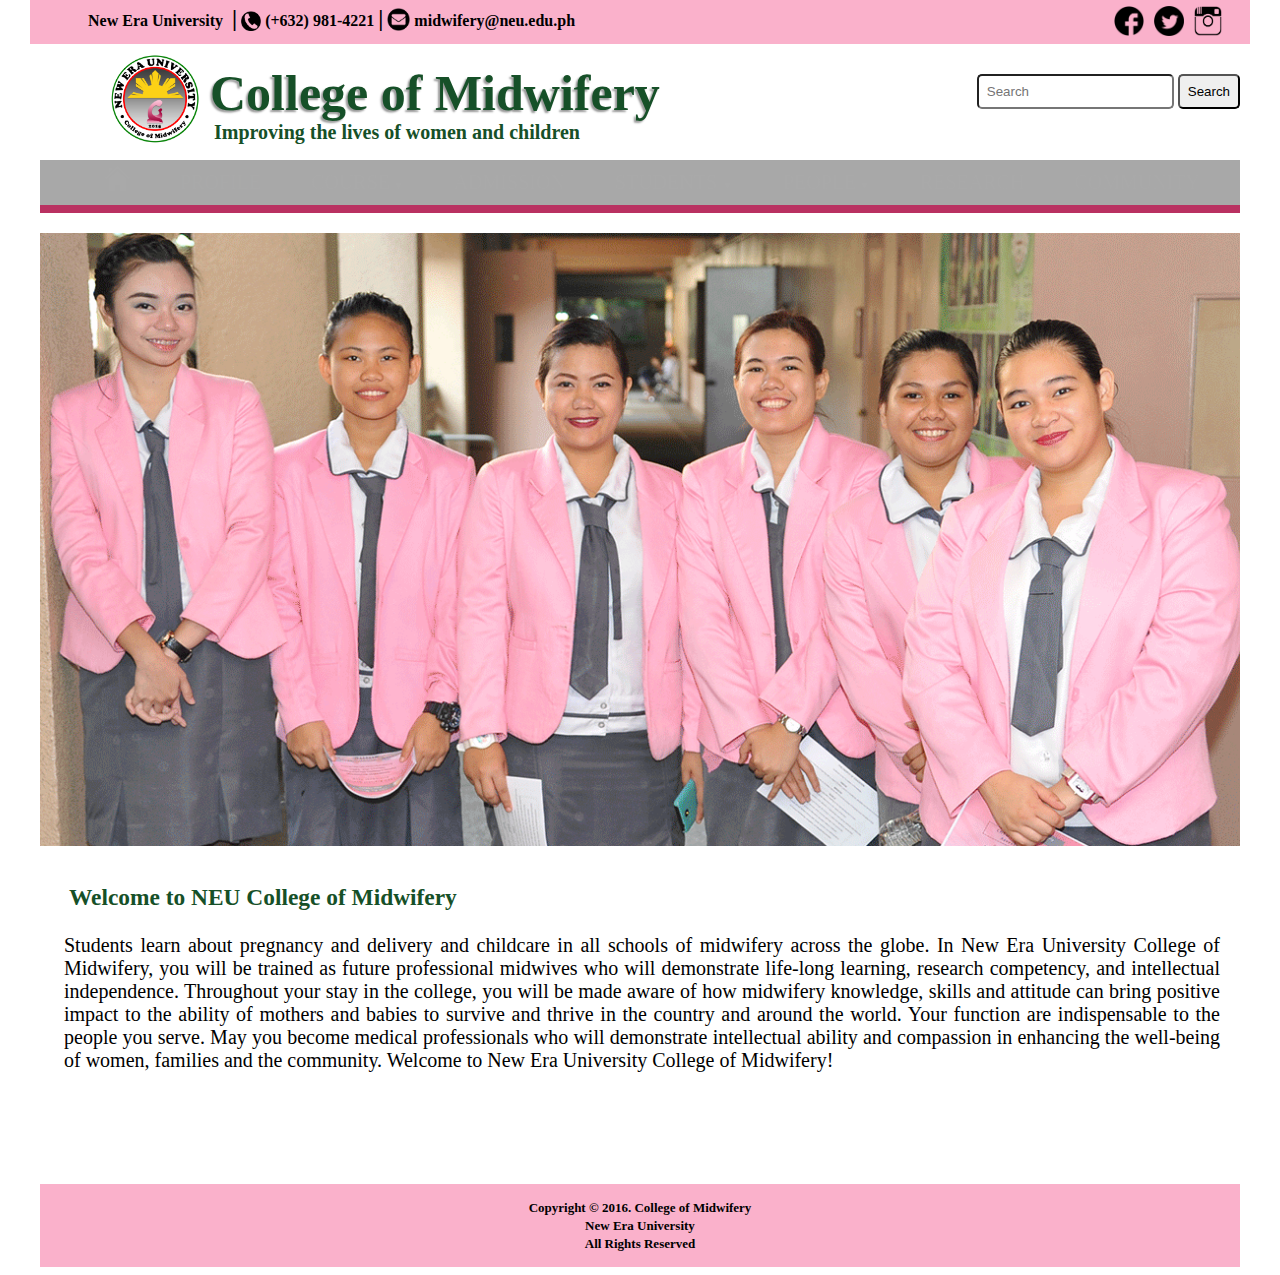
<file: College of Midwifery/index.html>
<!DOCTYPE html>
<html>
<head>
<title>College of Midwifery</title>
<link rel="stylesheet" type="text/css" href="css/style.css">

		
<body>	
<div class="asd">
	<div class="tophead">
		<div class="contact">
			<div class="backneu">
				<a href="http://www.neu.edu.ph" ><b>New Era University</b></a>
			</div>
			<span style="font-size:23px;"><b>|</b></span>
			<img src="img/phone.png" style="width:20px;height:20px;margin-bottom:-5px;">
			<span style="padding-top:20px;"><b> (+632) 981-4221</b></span>
			<span style="font-size:23px;"><b>|</b></span>
			<img src="img/email.png" style="width:23px;height:23px;margin-bottom:-5px;">
			<span><b>midwifery@neu.edu.ph</b></span>
			
			<a href="http://www.instagram.com/"><img src="img/ig.png" style="float:right;width:53px;height:30px;padding:0px 20px 0px 5px;"></a>
			<a href="http://www.twitter.com/"><img src="img/twitter.png" style="float:right;width:40px;height:30px;padding:0px 5px 0px 5px;"></a>
			<a href="http://www.facebook.com/"><img src="img/fb.png" style="float:right;width:40px;height:30px;padding:0px 5px 0px 5px;"></a>
						
		</div>
	</div>
	<div class="search">
		<form>
			<input style="border-radius: 5px;padding: 8px;" type="text" placeholder="Search">
			<button style="border-radius: 5px;padding: 8px;" type="search">Search</button>
		</form>
	</div>	
	
	<img src="img/logo.png" style="width:100px;height:120px;padding:20px 10px 10px 0px;margin-left:70px;float:left;">

	<h1>College of Midwifery</h1>
	<h2>Improving the lives of women and children</h2>



	<div class="menu">
		<nav class="nav">
     	   <ul>
     	       <li><a href="index.html"><img src="img/home.png" style="height:25px;width:25px;margin-top:-5px;"></a></li>
     	       <li><a href="profile.html">PROFILE</a></li>
				<li>
     	      		<a>COURSE<span class="arrow"> &#9660;</span></a>
        	  			<ul class="dropdown">
          					<li>
          						<a href="course.html" >Diploma in Midwifery 	Education (DME)</a>
          					</li>

          				</ul>	 
       		 	</li>	
           		<li><a class="active" href="admission.html">ADMISSION</a></li>
          		<li>
          			<a href="student.html">STUDENTS <span class="arrow"> &#9660;</span></a>
            			<ul class="dropdown">
            				<li><a href="student.html #activities">Activities</a></li>
            				<li><a href="student.html #cplacements">Clinical Placements</a></li>

            			</ul>
            
            	</li>
 	         	<li>
 	         		<a href="people.html">PEOPLE<span class="arrow"> &#9660;</span></a>
 	         			<ul class="dropdown">
            				<li><a href="people.html #admin">Administration</a></li>
            				<li><a href="people.html #faculty">Faculty</a></li>
            				<li><a href="people.html #clinicalP">Clinical Preceptors</a></li>
            				<li><a href="people.html #staff">Staff</a></li>

            			</ul>
 	         	</li>
          	  	<li><a href="research.html">RESEARCH</a></li>
          	  	<li><a href="com.html">COMMUNITY</a></li>
            
       		 </ul>
        </nav>
    </div>    

	<img src="img/img.gif" style="width:100%;margin-top:20px;">
	

	<section id="content">
		<div id="wlcm">
			<h3 style="color:#165028;margin-left:5px;">Welcome to NEU College of Midwifery</h3>
			<p  align="justify" style="font-family:Cambria; margin-right:20px;"> Students learn about pregnancy and delivery and childcare in all schools of midwifery across the globe. In New Era University College of Midwifery, you will be trained as future professional midwives who will demonstrate life-long learning, research competency, and intellectual independence. Throughout your stay in the college, you will be made aware of how midwifery knowledge, skills and attitude can bring positive impact to the ability of mothers and babies to survive and thrive in the country and around the world. Your function are indispensable to the people you serve. May you become medical professionals who will demonstrate intellectual ability and compassion in enhancing the well-being of women, families and the community. Welcome to New Era University College of Midwifery!
			</p>
			<br>
			<br>
			<br>
			<br>
		</div>	
	</section>


	<div class="btm">	
		<div class="footer">
			<p><b>Copyright &copy 2016. College of Midwifery </b></p>
			<a class="neusite" href="http://www.neu.edu.ph"><b>New Era University</b></a>
			<p><b>All Rights Reserved</b></p>
		</div>			
	</div>
</div>
		
		
</body>


</head>
</html>
</file>
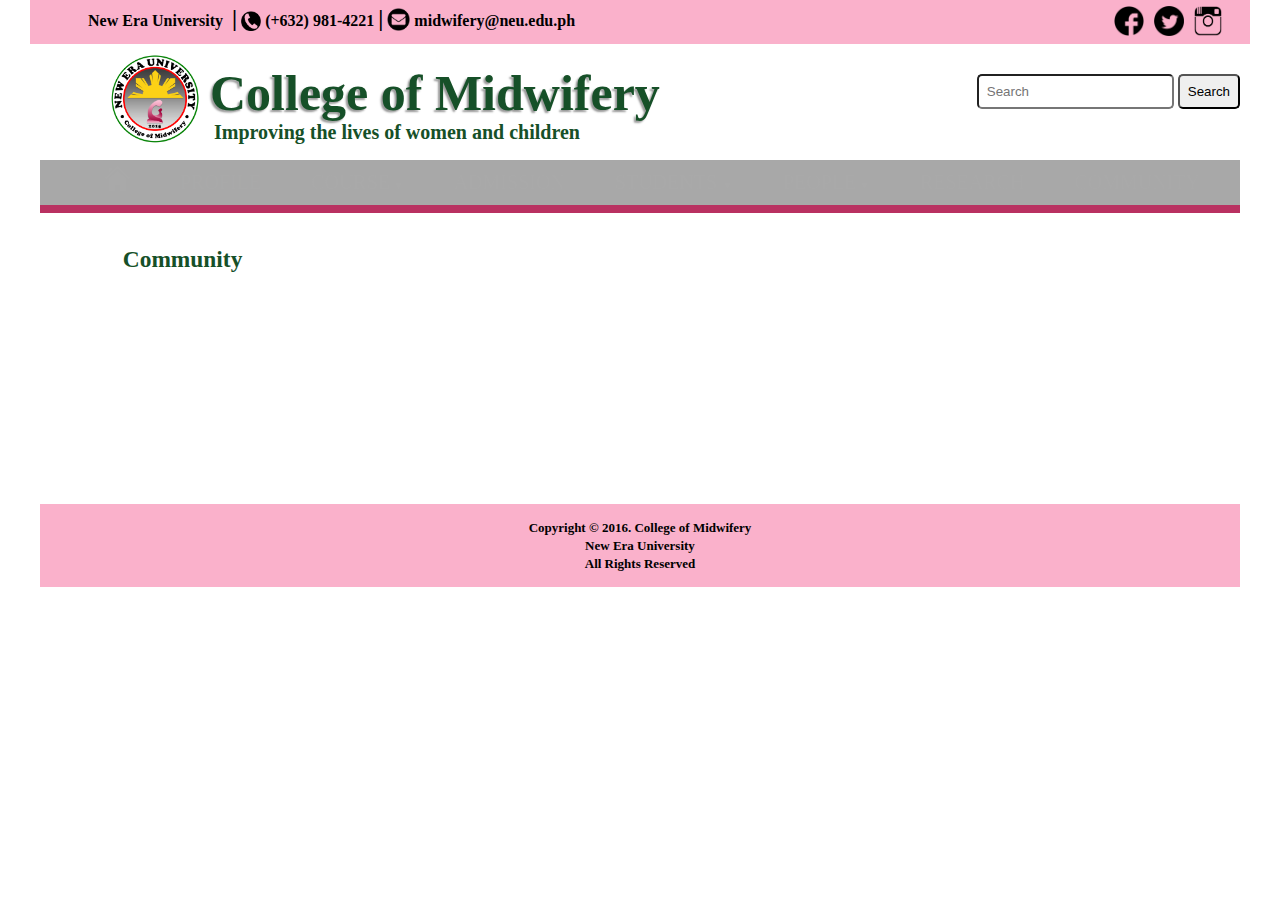
<file: College of Midwifery/com.html>
<!DOCTYPE html>
<html>
<head>
<title>College of Midwifery</title>
<link rel="stylesheet" type="text/css" href="css/style.css">

		
<body>	
<div class="asd">
	<div class="tophead">
		<div class="contact">
			<div class="backneu">
				<a href="http://www.neu.edu.ph" ><b>New Era University</b></a>
			</div>
			<span style="font-size:23px;"><b>|</b></span>
			<img src="img/phone.png" style="width:20px;height:20px;margin-bottom:-5px;">
			<span style="padding-top:20px;"><b> (+632) 981-4221</b></span>
			<span style="font-size:23px;"><b>|</b></span>
			<img src="img/email.png" style="width:23px;height:23px;margin-bottom:-5px;">
			<span><b>midwifery@neu.edu.ph</b></span>
			
			<a href="http://www.instagram.com/"><img src="img/ig.png" style="float:right;width:53px;height:30px;padding:0px 20px 0px 5px;"></a>
			<a href="http://www.twitter.com/"><img src="img/twitter.png" style="float:right;width:40px;height:30px;padding:0px 5px 0px 5px;"></a>
			<a href="http://www.facebook.com/"><img src="img/fb.png" style="float:right;width:40px;height:30px;padding:0px 5px 0px 5px;"></a>
						
		</div>
	</div>
	<div class="search">
		<form>
			<input style="border-radius: 5px;
	padding: 8px;" type="text" placeholder="Search">
			<button style="border-radius: 5px;
	padding: 8px;" type="search">Search</button>

		</form>
	</div>			

<img src="img/logo.png" style="width:100px;height:120px;padding:20px 10px 10px 0px;margin-left:70px;float:left;">

	<h1>College of Midwifery</h1>
	<h2>Improving the lives of women and children</h2>


	<div class="menu">
		<nav class="nav">
     	   <ul>
     	       <li><a href="index.html"><img src="img/home.png" style="height:25px;width:25px;margin-top:-5px;"></a></li>
     	       <li><a href="profile.html">PROFILE</a></li>
				<li>
     	      		<a>COURSE<span class="arrow"> &#9660;</span></a>
        	  			<ul class="dropdown">
          					<li>
          						<a href="course.html" >Diploma in Midwifery 	Education (DME)</a>
          					</li>

          				</ul>	 
       		 	</li>	
           		<li><a class="active" href="admission.html">ADMISSION</a></li>
          		<li>
          			<a href="student.html">STUDENTS <span class="arrow"> &#9660;</span></a>
            			<ul class="dropdown">
            				<li><a href="student.html #activities">Activities</a></li>
            				<li><a href="student.html #cplacements">Clinical Placements</a></li>

            			</ul>
            
            	</li>
 	         	<li>
 	         		<a href="people.html">PEOPLE<span class="arrow"> &#9660;</span></a>
 	         			<ul class="dropdown">
            				<li><a href="people.html #admin">Administration</a></li>
            				<li><a href="people.html #faculty">Faculty</a></li>
            				<li><a href="people.html #clinicalP">Clinical Preceptors</a></li>
            				<li><a href="people.html #staff">Staff</a></li>

            			</ul>
 	         	</li>
          	  	<li><a href="research.html">RESEARCH</a></li>
          	  	<li><a href="com.html">COMMUNITY</a></li>
            
       		 </ul>
        </nav>
    </div>    

	<section id="content">
		<div id="wlcm"><h3 style="color:#165028;margin-left:5%;">Community</h3></div>
		<br>
		<br>		
		<br>
		<br>
		<br>
		<br>
		<br>
		<br>
		<br>
	</section>

	<div class="btm">	
		<div class="footer">
			<p><b>Copyright &copy 2016. College of Midwifery </b></p>
			<a class="neusite" href="http://www.neu.edu.ph"><b>New Era University</b></a>
			<p><b>All Rights Reserved</b></p>
		</div>			
	</div>

</div>
</body>
</head>
</html>
</file>
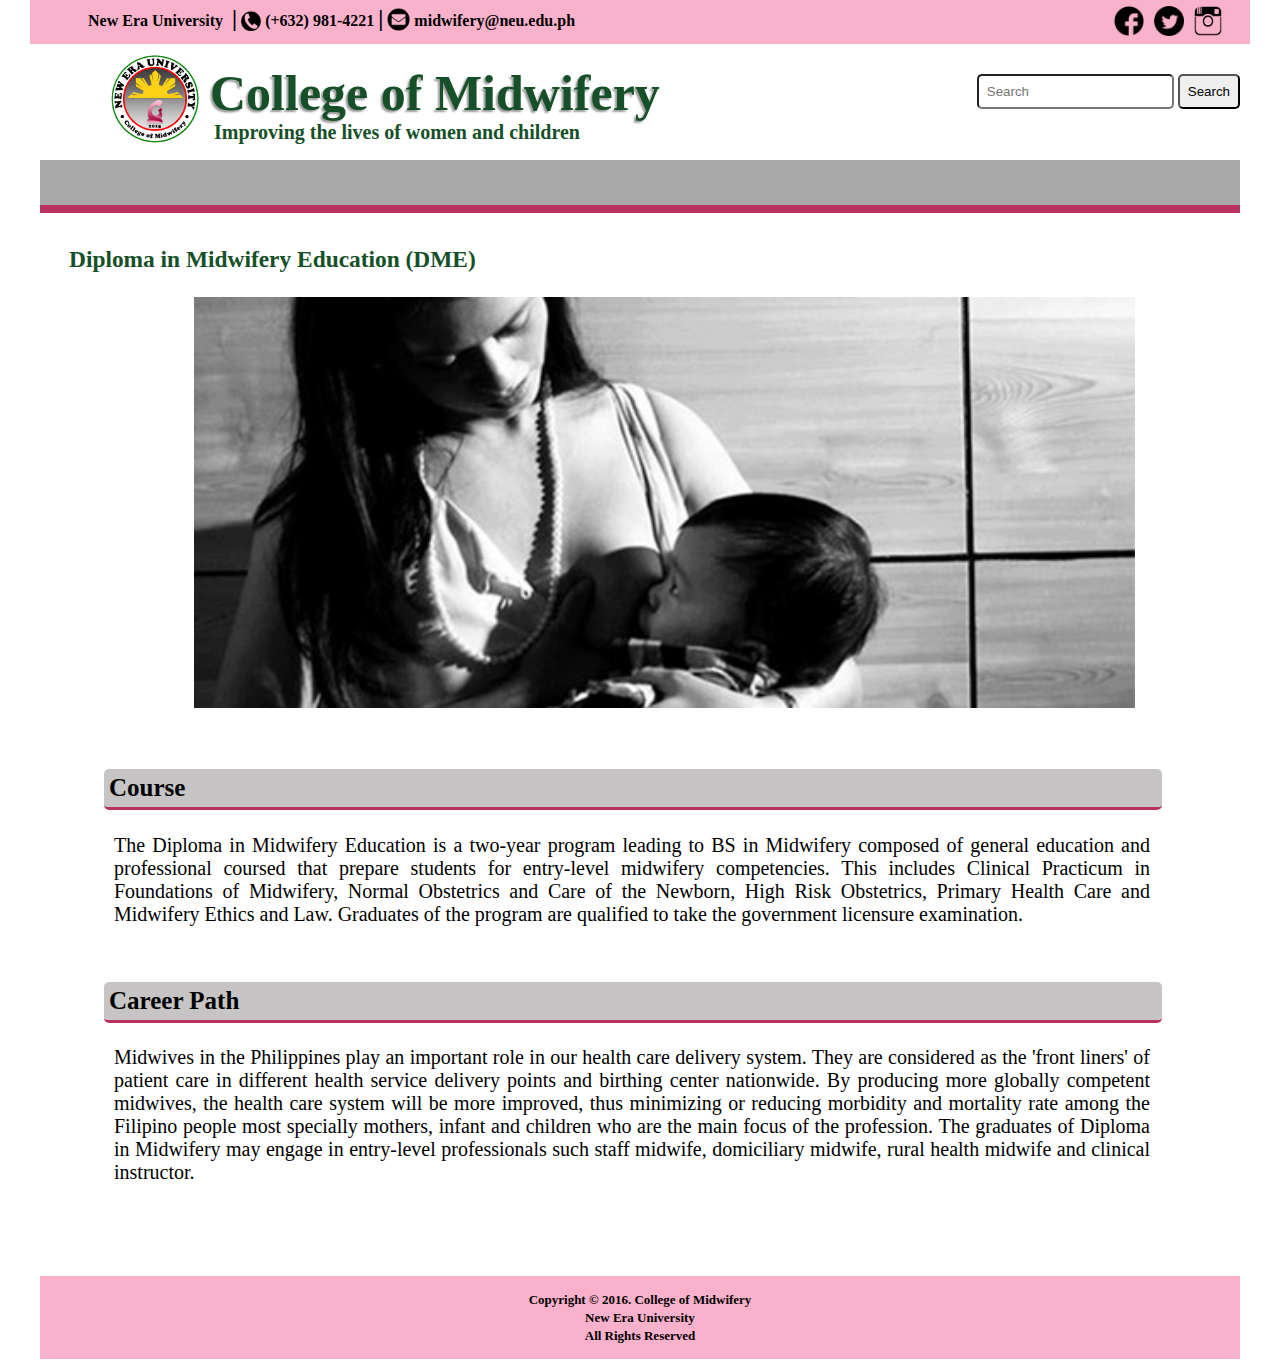
<file: College of Midwifery/course.html>
<!DOCTYPE html>
<html>
<head>
<title>College of Midwifery</title>
<link rel="stylesheet" type="text/css" href="css/style.css">
	
		
		
<body>
<div class="asd">
<div class="tophead">
		<div class="contact">
			<div class="backneu">
				<a href="http://www.neu.edu.ph" ><b>New Era University</b></a>
			</div>
			<span style="font-size:23px;"><b>|</b></span>
			<img src="img/phone.png" style="width:20px;height:20px;margin-bottom:-5px;">
			<span style="padding-top:20px;"><b> (+632) 981-4221</b></span>
			<span style="font-size:23px;"><b>|</b></span>
			<img src="img/email.png" style="width:23px;height:23px;margin-bottom:-5px;">
			<span><b>midwifery@neu.edu.ph</b></span>
			
			<a href="http://www.instagram.com/"><img src="img/ig.png" style="float:right;width:53px;height:30px;padding:0px 20px 0px 5px;"></a>
			<a href="http://www.twitter.com/"><img src="img/twitter.png" style="float:right;width:40px;height:30px;padding:0px 5px 0px 5px;"></a>
			<a href="http://www.facebook.com/"><img src="img/fb.png" style="float:right;width:40px;height:30px;padding:0px 5px 0px 5px;"></a>
						
		</div>
	</div>
	<div class="search">
		<form>
			<input style="border-radius: 5px;
	padding: 8px;" type="text" placeholder="Search">
			<button style="border-radius: 5px;
	padding: 8px;" type="search">Search</button>

		</form>
	</div>		
	<img src="img/logo.png" style="width:100px;height:120px;padding:20px 10px 10px 0px;margin-left:70px;float:left;">

	<h1>College of Midwifery</h1>
	<h2>Improving the lives of women and children</h2>




	<div class="menu">
		<nav class="nav">
     	   <ul>
     	       <li><a href="index.html"><img src="img/home.png" style="height:25px;width:25px;margin-top:-5px;"></a></li>
     	       <li><a href="profile.html">PROFILE</a></li>
				<li>
     	      		<a class="active">COURSE<span class="arrow"> &#9660;</span></a>
        	  			<ul class="dropdown">
          					<li>
          						<a href="course.html" >Diploma in Midwifery 	Education (DME)</a>
          					</li>

          				</ul>	 
       		 	</li>	
           		<li><a href="admission.html">ADMISSION</a></li>
          		<li>
          			<a href="student.html">STUDENTS <span class="arrow"> &#9660;</span></a>
            			<ul class="dropdown">
            				<li><a href="student.html">Activities</a></li>
            				<li><a href="studen.html">Clinical Placements</a></li>

            			</ul>
            	</li>
 	         	<li>
 	         		<a href="people.html">PEOPLE<span class="arrow"> &#9660;</span></a>
 	         			<ul class="dropdown">
            				<li><a href="people.html">Administration</a></li>
            				<li><a href="people.html">Faculty</a></li>
            				<li><a href="people.html">Clinical Preceptors</a></li>
            				<li><a href="people.html">Staff</a></li>

            			</ul>
 	         	</li>
          	  	<li><a href="research.html">RESEARCH</a></li>
          	  	<li><a href="com.html">COMMUNITY</a></li>
            
       		 </ul>
        </nav>
    </div>    

	<section id="content">
		<div id="wlcm"><h3 style="color:#165028;margin-left:5px;">Diploma in Midwifery Education (DME)<h3></div>
			<img src="img/img2.jpg" style="height:80%;width:80%;margin-left:130px;">

			<br>
			<br>
			<h4 style="margin-left:40px;background-color:#c6c4c4;padding:5px;width:90%;border-bottom:3px solid #b93161;border-radius:5px;">Course</h4>
			
			<p align="justify" style="margin:-10px 90px 0px 50px;">The Diploma in Midwifery Education is a two-year program leading to BS in Midwifery composed of general education and professional coursed that prepare students for entry-level midwifery competencies. This includes Clinical Practicum in Foundations of Midwifery, Normal Obstetrics and Care of the Newborn, High Risk Obstetrics, Primary Health Care and Midwifery Ethics and Law. Graduates of the program are qualified to take the government licensure examination. </p>
			<br>
			<h4 style="margin-left:40px;background-color:#c6c4c4;padding:5px;width:90%;border-bottom:3px solid #b93161;border-radius:5px;">Career Path</h4>
			<p align="justify" style="margin:-10px 90px 0px 50px;">Midwives in the Philippines play an important role in our health care delivery system. They are considered as the 'front liners' of patient care in different health service delivery points and birthing center nationwide. By producing more globally competent midwives, the health care system will be more improved, thus minimizing or reducing morbidity and mortality rate among the Filipino people most specially mothers, infant and children who are the main focus of the profession.  The graduates of Diploma in Midwifery may engage in entry-level professionals such staff midwife, domiciliary midwife, rural health midwife and clinical instructor. </p>
		
		<br>
		<br>
		<br>
		<br>
	</section>


	<div class="btm">	
		<div class="footer">
			<p><b>Copyright &copy 2016. College of Midwifery </b></p>
			<a class="neusite" href="http://www.neu.edu.ph"><b>New Era University</b></a>
			<p><b>All Rights Reserved</b></p>
		</div>			
	</div>
		
</div>		
</body>


</head>
</html>
</file>
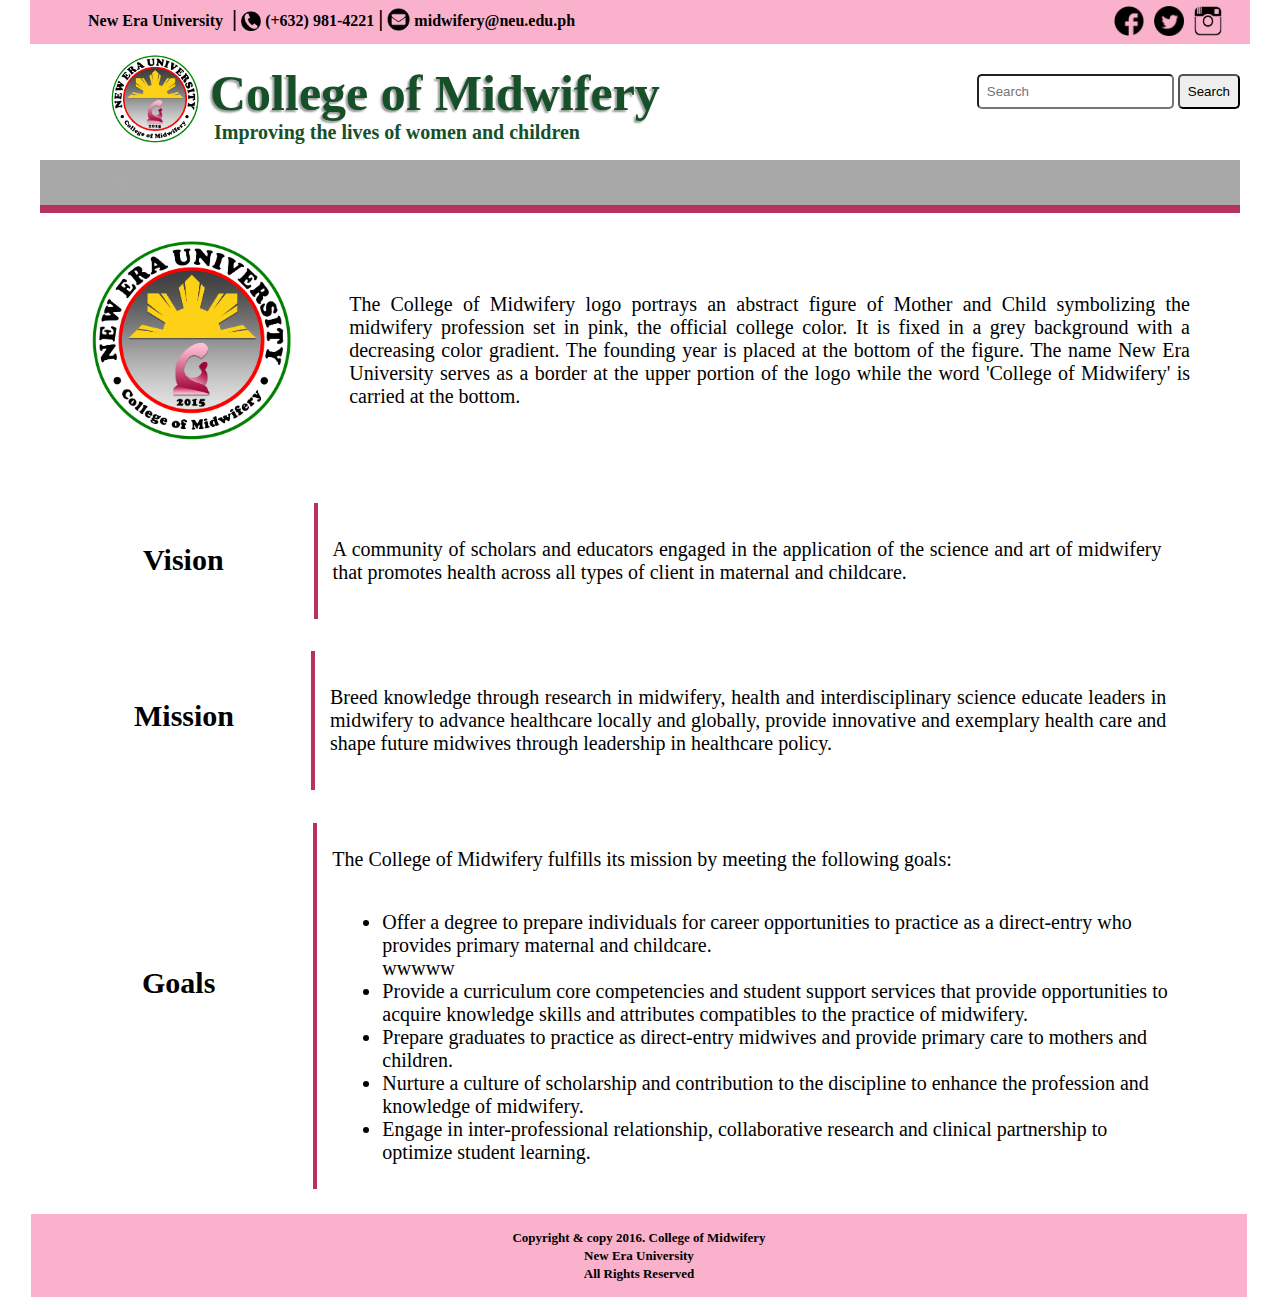
<file: College of Midwifery/profile.html>
<!DOCTYPE html>
<html>
<head>
<title>College of Midwifery</title>
<link rel="stylesheet" type="text/css" href="css/style.css">

		
<body>	
<div class="asd">
	<div class="asd">
	<div class="tophead">
		<div class="contact">
			<div class="backneu">
				<a href="http://www.neu.edu.ph" ><b>New Era University</b></a>
			</div>
			<span style="font-size:23px;"><b>|</b></span>
			<img src="img/phone.png" style="width:20px;height:20px;margin-bottom:-5px;">
			<span style="padding-top:20px;"><b> (+632) 981-4221</b></span>
			<span style="font-size:23px;"><b>|</b></span>
			<img src="img/email.png" style="width:23px;height:23px;margin-bottom:-5px;">
			<span><b>midwifery@neu.edu.ph</b></span>
			
			<a href="http://www.instagram.com/"><img src="img/ig.png" style="float:right;width:53px;height:30px;padding:0px 20px 0px 5px;"></a>
			<a href="http://www.twitter.com/"><img src="img/twitter.png" style="float:right;width:40px;height:30px;padding:0px 5px 0px 5px;"></a>
			<a href="http://www.facebook.com/"><img src="img/fb.png" style="float:right;width:40px;height:30px;padding:0px 5px 0px 5px;"></a>
						
		</div>
	</div>
	<div class="search">
		<form>
			<input style="border-radius: 5px;
	padding: 8px;" type="text" placeholder="Search">
			<button style="border-radius: 5px;
	padding: 8px;" type="search">Search</button>

		</form>
	</div>	

	<img src="img/logo.png" style="width:100px;height:120px;padding:20px 10px 10px 0px;margin-left:70px;float:left;">

	<h1>College of Midwifery</h1>
	<h2>Improving the lives of women and children</h2>

	
	<div class="menu">
		<nav class="nav">
     	   <ul>
     	       <li><a href="index.html"><img src="img/home.png" style="height:25px;width:25px;margin-top:-5px;"></a></li>
     	       <li><a class="active" href="profile.html">PROFILE</a></li>
				<li>
     	      		<a>COURSE<span class="arrow"> &#9660;</span></a>
        	  			<ul class="dropdown">
          					<li>
          						<a href="course.html" >Diploma in Midwifery 	Education (DME)</a>
          					</li>

          				</ul>	 
       		 	</li>	
           		<li><a href="admission.html">ADMISSION</a></li>
          		<li>
          			<a href="student.html">STUDENTS <span class="arrow"> &#9660;</span></a>
            			<ul class="dropdown">
            				<li><a href="student.html #activities">Activities</a></li>
            				<li><a href="student.html #cplacements">Clinical Placements</a></li>

            			</ul>
            
            	</li>
 	         	<li>
 	         		<a href="people.html">PEOPLE<span class="arrow"> &#9660;</span></a>
 	         			<ul class="dropdown">
            				<li><a href="#admin">Administration</a></li>
            				<li><a href="#faculty">Faculty</a></li>
            				<li><a href="#clinicalP">Clinical Preceptors</a></li>
            				<li><a href="#staff">Staff</a></li>

            			</ul>
 	         	</li>
          	  	<li><a href="research.html">RESEARCH</a></li>
          	  	<li><a href="com.html">COMMUNITY</a></li>
            
       		 </ul>
        </nav>
    </div>    

	

	<section id="content">
		<div id="wlcm">
		<div class="logo">
			<img src="img/logo.png" style="height:100%;width:100%;margin-bottom: 20px;float: left;margin-left: 5%;">
			</div>
	
	<div class="logo2">
			<p align="justify" style="font-family:Cambria;">The College of Midwifery logo portrays an abstract figure of Mother and Child symbolizing the midwifery profession set in pink, the official college color. It is fixed in a grey background with a decreasing color gradient. The founding year is placed at the bottom of the figure. The name New Era University serves as a border at the upper portion of the logo while the word 'College of Midwifery' is carried at the bottom. </p>
	</div>
		<div class="vision2">
		
			<h4 style="font-size:30px;font-family:Tahoma; float: left; padding: 20px; text-align: left; margin-left: 54px; margin-right: 70px; margin-bottom: 20px;font-family:Cambria;">Vision</h4>
	

	<div class="vision">
	
			<p  align="justify"; style="font-family:Cambria;">A community of scholars and educators engaged in the application of the science and art of midwifery that promotes health across all types of client in maternal and childcare.</p>
			</div>
			</div>
			
			<div class="mission2">

			<h4 style="font-size:30px; font-family:Tahoma; float: left; padding:50px; text-align: left; margin-right: 27px; margin-left: 20px;margin-top: 25px;font-family:Cambria;">Mission</h4>
			

	<div class="mission">
			<p align="justify" style="font-family:Cambria;">Breed knowledge through research in midwifery, health and interdisciplinary science educate leaders in midwifery to advance healthcare locally and globally, provide innovative and exemplary health care and shape future midwives through leadership in healthcare policy. </p>
		</div>
</div>

			<div class="goals">
			<h4 style="margin-left:40px; font-size: 30px;font-family:Tahoma;float:left; text-align: left; margin-right: 65px; margin-left: 45px;margin-top: 110px; padding: 33px;font-family:Cambria;s">Goals</h4>
		
			<div class="goals2">
	
			<p align="justify" style="font-family:Cambria; float:left; margin-left: 10px;">The College of Midwifery fulfills its mission by meeting the following goals:</p>
			<ul style="margin-left:20px;font-family:Cambria; float: left;">
				<li>Offer a degree to prepare individuals for career opportunities to practice as a direct-entry who provides primary maternal and childcare.</li>wwwww
				<li>Provide a curriculum core competencies and student support services that provide opportunities to acquire knowledge skills and attributes compatibles to the practice of midwifery. </li>
				<li>Prepare graduates to practice as direct-entry midwives and provide primary care to mothers and children. </li>
				<li>Nurture a culture of scholarship and contribution to the discipline to enhance the profession and knowledge of midwifery.</li>
				<li>Engage in inter-professional relationship, collaborative research and clinical partnership to optimize student learning.</li>

			</ul>
		</div>
		</div>
		<br>
		<br>		
		<br>
		<br>
	</section>

	<div class="footer2">
	<div class="btm">	
		<div class="footer">
		
			<p><b>Copyright & copy 2016. College of Midwifery </b></p>
			<a class="neusite" href="http://www.neu.edu.ph"><b>New Era University</b></a>
			<p><b>All Rights Reserved</b></p>
		</div>			

	</div>
	</div>
</div>
</body>
</head>
</html>
</file>
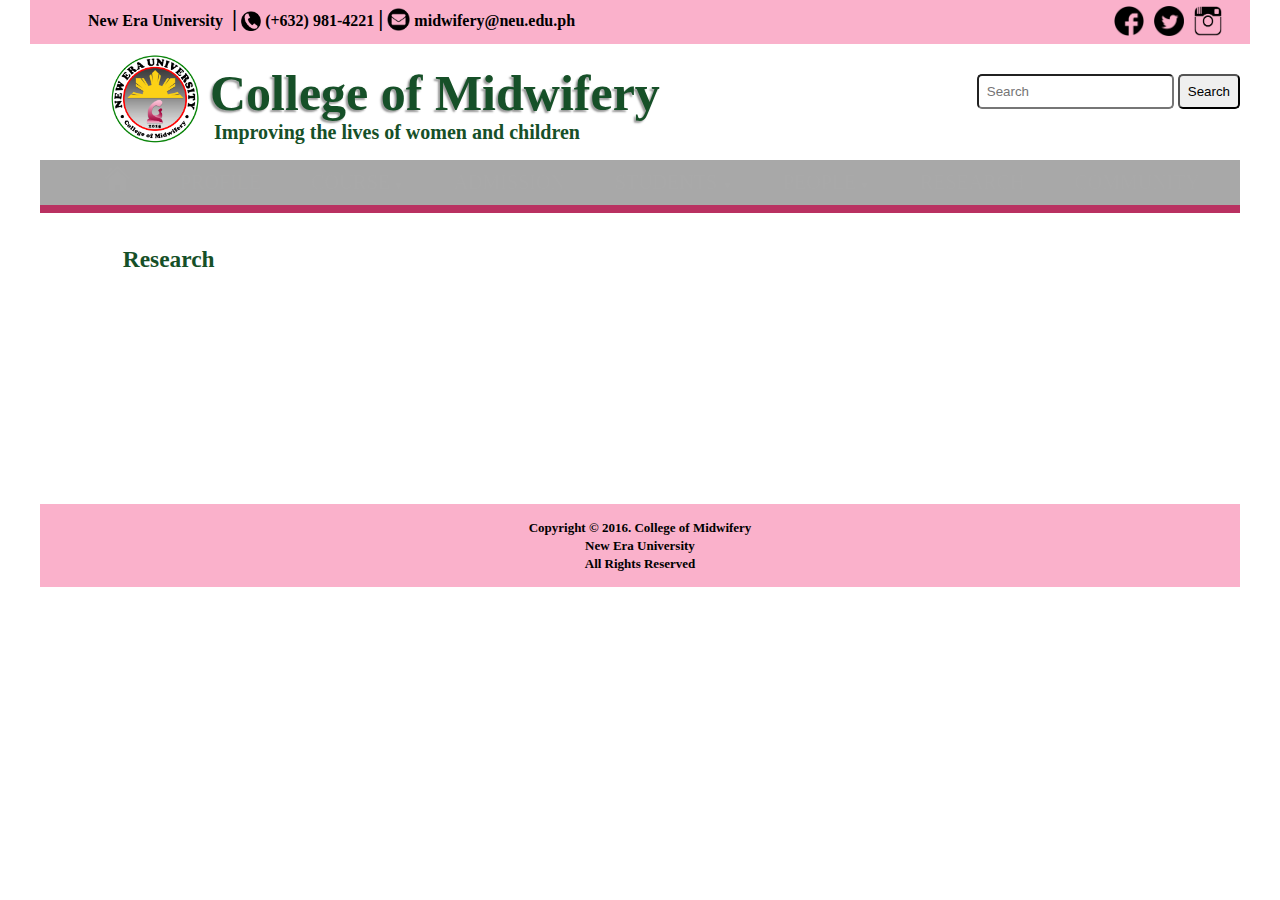
<file: College of Midwifery/research.html>
<!DOCTYPE html>
<html>
<head>
<title>College of Midwifery</title>
<link rel="stylesheet" type="text/css" href="css/style.css">

<body>	
<div class="asd">
	<div class="tophead">
		<div class="contact">
			<div class="backneu">
				<a href="http://www.neu.edu.ph" ><b>New Era University</b></a>
			</div>
			<span style="font-size:23px;"><b>|</b></span>
			<img src="img/phone.png" style="width:20px;height:20px;margin-bottom:-5px;">
			<span style="padding-top:20px;"><b> (+632) 981-4221</b></span>
			<span style="font-size:23px;"><b>|</b></span>
			<img src="img/email.png" style="width:23px;height:23px;margin-bottom:-5px;">
			<span><b>midwifery@neu.edu.ph</b></span>
			
			<a href="http://www.instagram.com/"><img src="img/ig.png" style="float:right;width:53px;height:30px;padding:0px 20px 0px 5px;"></a>
			<a href="http://www.twitter.com/"><img src="img/twitter.png" style="float:right;width:40px;height:30px;padding:0px 5px 0px 5px;"></a>
			<a href="http://www.facebook.com/"><img src="img/fb.png" style="float:right;width:40px;height:30px;padding:0px 5px 0px 5px;"></a>
						
		</div>
	</div>
	<div class="search">
		<form>
			<input style="border-radius: 5px;
	padding: 8px;" type="text" placeholder="Search">
			<button style="border-radius: 5px;
	padding: 8px;" type="search">Search</button>

		</form>
	</div>	
		

	<img src="img/logo.png" style="width:100px;height:120px;padding:20px 10px 10px 0px;margin-left:70px;float:left;">

	<h1>College of Midwifery</h1>
	<h2>Improving the lives of women and children</h2>



	<div class="menu">
		<nav class="nav">
     	   <ul>
     	       <li><a href="index.html"><img src="img/home.png" style="height:25px;width:25px;margin-top:-5px;"></a></li>
     	       <li><a href="profile.html">PROFILE</a></li>
				<li>
     	      		<a>COURSE<span class="arrow"> &#9660;</span></a>
        	  			<ul class="dropdown">
          					<li>
          						<a href="course.html" >Diploma in Midwifery 	Education (DME)</a>
          					</li>

          				</ul>	 
       		 	</li>	
           		<li><a class="active" href="admission.html">ADMISSION</a></li>
          		<li>
          			<a href="student.html">STUDENTS <span class="arrow"> &#9660;</span></a>
            			<ul class="dropdown">
            				<li><a href="student.html #activities">Activities</a></li>
            				<li><a href="student.html #cplacements">Clinical Placements</a></li>

            			</ul>
            
            	</li>
 	         	<li>
 	         		<a href="people.html">PEOPLE<span class="arrow"> &#9660;</span></a>
 	         			<ul class="dropdown">
            				<li><a href="people.html #admin">Administration</a></li>
            				<li><a href="people.html #faculty">Faculty</a></li>
            				<li><a href="people.html #clinicalP">Clinical Preceptors</a></li>
            				<li><a href="people.html #staff">Staff</a></li>

            			</ul>
 	         	</li>
          	  	<li><a href="research.html">RESEARCH</a></li>
          	  	<li><a href="com.html">COMMUNITY</a></li>
            
       		 </ul>
        </nav>
    </div>    

	<section id="content">
		<div id="wlcm"><h3 style="color:#165028;margin-left:5%;">Research<h3></div>
		<br>
		<br>
		<br>
		<br>
		<br>
		<br>
		<br>
		<br>
		<br>
	</section>


	<div class="btm">	
		<div class="footer">
			<p><b>Copyright &copy 2016. College of Midwifery </b></p>
			<a class="neusite" href="http://www.neu.edu.ph"><b>New Era University</b></a>
			<p><b>All Rights Reserved</b></p>
		</div>			
	</div>
		
</div>		
</body>


</head>
</html>
</file>
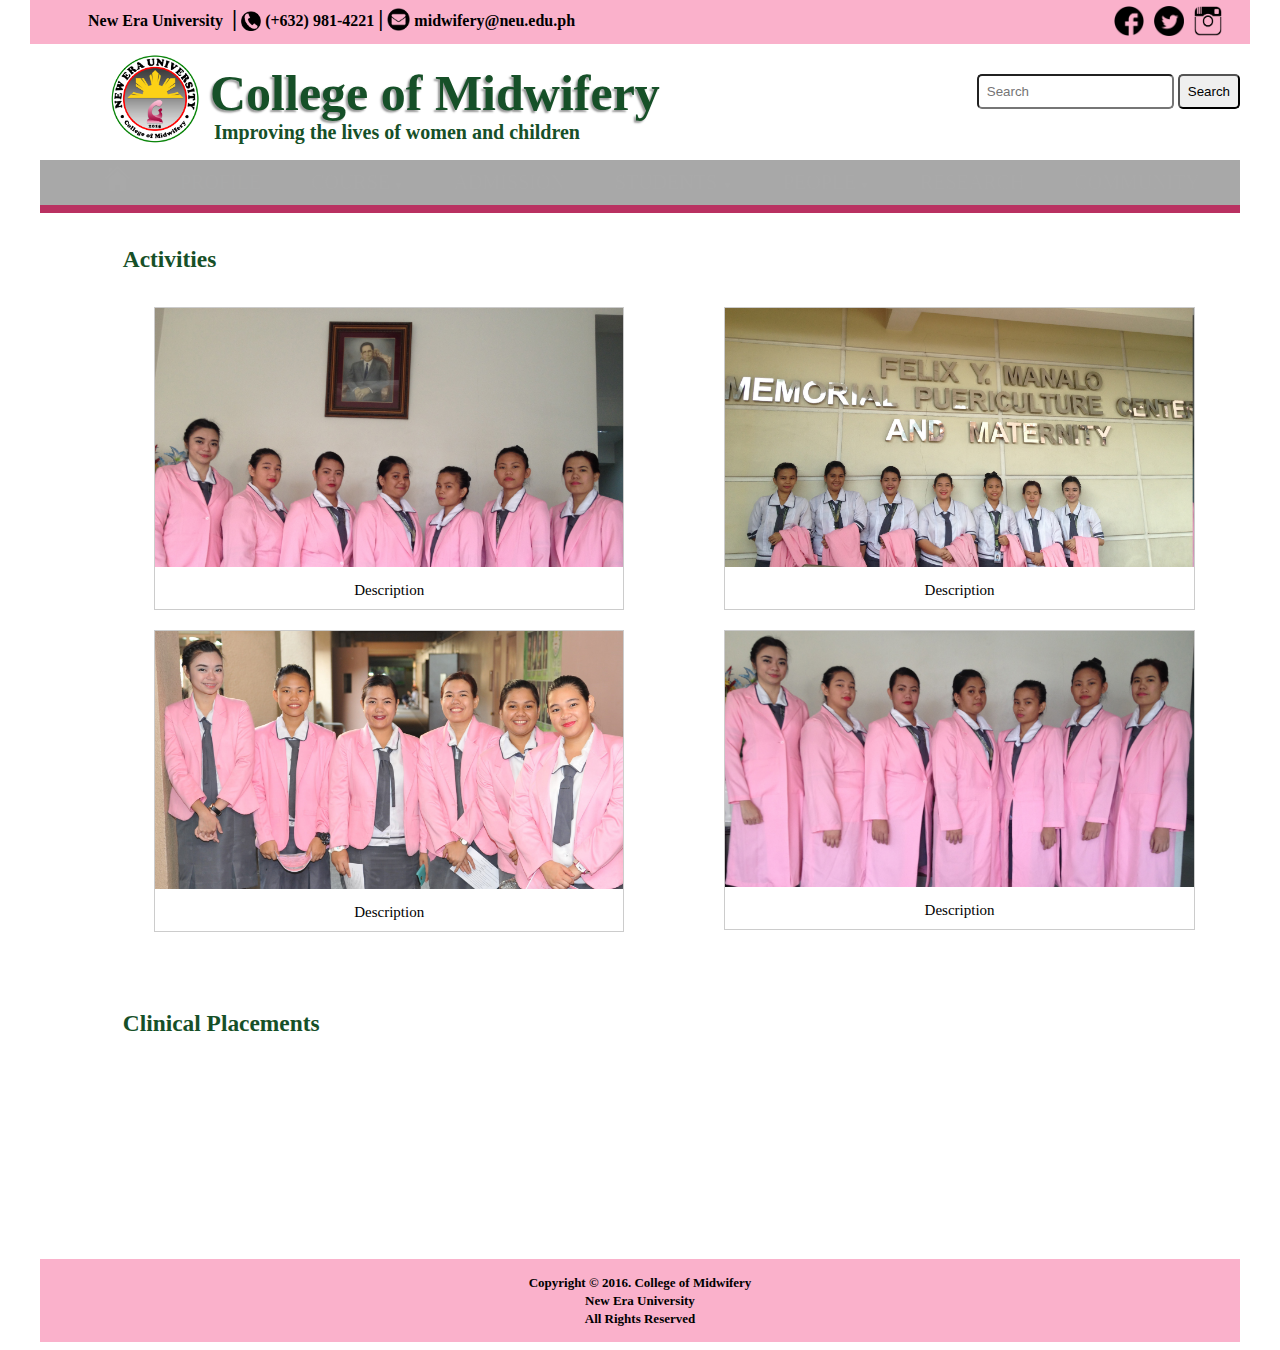
<file: College of Midwifery/student.html>
<!DOCTYPE html>
<html>
<head>
<title>College of Midwifery</title>
<link rel="stylesheet" type="text/css" href="css/style.css">		
<body>	
<div class="asd">
	<div class="tophead">
		<div class="contact">
			<div class="backneu">
				<a href="http://www.neu.edu.ph" ><b>New Era University</b></a>
			</div>
			<span style="font-size:23px;"><b>|</b></span>
			<img src="img/phone.png" style="width:20px;height:20px;margin-bottom:-5px;">
			<span style="padding-top:20px;"><b> (+632) 981-4221</b></span>
			<span style="font-size:23px;"><b>|</b></span>
			<img src="img/email.png" style="width:23px;height:23px;margin-bottom:-5px;">
			<span><b>midwifery@neu.edu.ph</b></span>
			
			<a href="http://www.instagram.com/"><img src="img/ig.png" style="float:right;width:53px;height:30px;padding:0px 20px 0px 5px;"></a>
			<a href="http://www.twitter.com/"><img src="img/twitter.png" style="float:right;width:40px;height:30px;padding:0px 5px 0px 5px;"></a>
			<a href="http://www.facebook.com/"><img src="img/fb.png" style="float:right;width:40px;height:30px;padding:0px 5px 0px 5px;"></a>
						
		</div>
	</div>
	<div class="search">
		<form>
			<input style="border-radius: 5px;
	padding: 8px;" type="text" placeholder="Search">
			<button style="border-radius: 5px;
	padding: 8px;" type="search">Search</button>

		</form>
	</div>		

	<img src="img/logo.png" style="width:100px;height:120px;padding:20px 10px 10px 0px;margin-left:70px;float:left;">
	<h1>College of Midwifery</h1>
	<h2>Improving the lives of women and children</h2>



<div class="menu">
		<nav class="nav">
     	   <ul>
     	       <li><a href="index.html"><img src="img/home.png" style="height:25px;width:25px;margin-top:-5px;"></a></li>
     	       <li><a href="profile.html">PROFILE</a></li>
				<li>
     	      		<a>COURSE<span class="arrow"> &#9660;</span></a>
        	  			<ul class="dropdown">
          					<li>
          						<a href="course.html" >Diploma in Midwifery 	Education (DME)</a>
          					</li>

          				</ul>	 
       		 	</li>	
           		<li><a class="active" href="admission.html">ADMISSION</a></li>
          		<li>
          			<a href="student.html">STUDENTS <span class="arrow"> &#9660;</span></a>
            			<ul class="dropdown">
            				<li><a href="student.html #activities">Activities</a></li>
            				<li><a href="student.html #cplacements">Clinical Placements</a></li>

            			</ul>
            
            	</li>
 	         	<li>
 	         		<a href="people.html">PEOPLE<span class="arrow"> &#9660;</span></a>
 	         			<ul class="dropdown">
            				<li><a href="people.html #admin">Administration</a></li>
            				<li><a href="people.html #faculty">Faculty</a></li>
            				<li><a href="people.html #clinicalP">Clinical Preceptors</a></li>
            				<li><a href="people.html #staff">Staff</a></li>

            			</ul>
 	         	</li>
          	  	<li><a href="research.html">RESEARCH</a></li>
          	  	<li><a href="com.html">COMMUNITY</a></li>
            
       		 </ul>
        </nav>
    </div>    

	<section id="content">
		<h3 id="activities" style="color:#165028;margin-left:5%;">Activities</h3>
			<div class="gallery">
				<a target="_blank">
					<img src="img/gal1.jpg" width="100%" height="100%">
				</a>
				<div class="desc">Description</div>
			</div>

			<div class="gallery">
				<a target="_blank"><img src="img/gal2.jpg" width="100%" height="100%"></a>
				<div class="desc">Description</div>
			</div>
<div class="gallery">
				<a target="_blank"><img src="img/gal3.jpg" width="100%" height="100%"></a>
				<div class="desc">Description</div>
			</div>

			<div class="gallery">
				<a target="_blank"><img src="img/gal4.jpg" width="100%" height="100%"></a>
				<div class="desc">Description</div>
			</div>

			<br>
			<br>
			<br>
			<br>
			<br>
			<br>
			<br>
			<br>
			<br>
			<br>	
			<br>
			<br>
			<br>
			<br>
			<br>
			<br>
			<br>
			<br>
			<br>
			<br>
			<br>
			<br>
			<br>
			<br>
			<br>
			<br>
			<br>	
			<br>
			<br>
			<br>

		<div id="cplacements"><h3 style="color:#165028;margin-left:5%;">Clinical Placements</h3></div>
	</section>


			<br>
			<br>
			<br>
			<br>
			<br>
			<br>
			<br>
			<br>
			<br>
			<br>	
			<br>
	

	<div class="btm">	
		<div class="footer">
			<p><b>Copyright &copy 2016. College of Midwifery </b></p>
			<a class="neusite" href="http://www.neu.edu.ph"><b>New Era University</b></a>
			<p><b>All Rights Reserved</b></p>
		</div>			
	</div>
		
</div>		
</body>


</head>
</html>
</file>
<file: College of Midwifery/css/style.css>
.asd{
	margin-left: auto;
	margin-right: auto;
	height: auto;
	width: 1200px;
}
.tophead{
	background-color: #fab1cb;
	padding: 8px;
	margin: -10px;
	overflow: hidden;
	text-decoration: none;


}	
.contact {
		color: black;		
		text-decoration: none;
	}
	.backneu{
		margin-left: 50px;
		display: inline-block;
		padding-right: 5px;
	}
	.backneu a{
		text-decoration: none;
		color: black
	}
	.backneu a:hover{
		color:gray;
	}
.search{
	float: right;
	margin-top: 40px;
}


h1{
	font-family:  "Cambria", Tahoma, serif;
	color: #165028;
	text-shadow: -2px 2px 2px #999;
	font-size: 50px;
	margin-top: 30px;
	margin-left: 50px;



}

h2{
	font-family: "Shelley allegro", Tahoma, serif;
	font-size: 20px;
	margin-top: -35px;
	padding-left: 14.5%;
	color: #165028;
}

/*---menu bar--*/

.menu{
	width: 100%;
	background-color: #a8a8a8;
	border-bottom: 8px solid #b93161;

}

.nav{
	width: 100%;
	display: inline-block;


}
.nav li{
	margin: 0px;
	list-style: none;
	font-size: 20px;
	font-family:  Cambria, "Hoefler Text", "Liberation Serif", Times, "Times New Roman", serif;
	display: inline-block;
	margin-top: -15px;
	margin-bottom: -5px;

}
.nav a{
	transition: all linear 0.15s;
	color: white;
	text-decoration: none;
	display: inline-block;
}


.nav li:hover:not(.active){
	background-color: #b93161;

}

.nav > ul > li{
	float: left;
	display: inline-block;
	position: relative;
	opacity: 1%;
	padding: 10px 0px 10px 0px;
}
.nav > ul > li > a{
	padding:0px 25px;
    display:inline-block;
    
}
.nav .arrow{
	font-size: 11px;
	line-height: 0%;
}

.nav li:hover .dropdown{
	z-index: 1;
	opacity: 1;
}
.dropdown{
	width:160%;
    padding:5px 0px;
    position:absolute;
    top:100%;
    left:0px;
    z-index:-1;
    opacity:0;
    transition:opacity linear 0.15s;
    background: gray;
}
.dropdown li{
	display: block;
	margin-top: 5px;
}
.dropdown li a {
	display: block;
	padding: 10px;
	opacity: 8%;
}

 /*---body content--*/

#content {
	margin-left: 2%;
	padding-top: 10px;
	font-size:20px;
}
#wlcm{
	top:40%;
	left:7%;
	font-size:100%;
	color: black;

}
.admission{
	margin-left: 80px;
	font-size: 18px;
	line-height: 25px;
font-family:Cambria;


}
	.automatepic{
		float: right;
		margin-left: -10px;
		width: 22%;
		border: 1px solid black;
	}
	
	.automatepic a:link{
		text-decoration: none;
	}
	.automatepic img{
		margin-top: 5px;
		margin-left: 5px;
		width: 100%;
		height: auto;
	}
	.automatetext{
		padding: 5px;
		text-align: center;
		box-sizing: border-box;
		font-size: 20px;
	}

.btm{
	background-color:#fab1cb;
	color: black;
	padding: 8px;
	text-decoration: none;
	text-align: center;
	
}
.footer{
	font-size: 13px;
	line-height: 5px;
}
	
.neusite{
	display: inline-block;
	color: black;
	text-decoration: none;

}
.neusite:hover{
	color: #b93161;
}
}
.hr {
	border: 0;
	width: auto;
 	 color: #F7ECF5;
	background-color: #F7ECF5;
	height: 2px;
}

h3 {
	font-family: Century, serif;
}
.hr {
	border: 0;
	width: auto;
 	 color: #F7ECF5;
	background-color: #F7ECF5;
	height: 2px;
}

h3 {
	font-family: Century, serif;
}

/*profile html*/
.vertical-divider{
	clear: both;
	position: relative;
}

.vertical-divider:after {
	clear: both;
	content: " ";
	display: block;
	height: 0;
	visibility: visible;
}

.vertical-divider .column:not(:first-child):after, .vertical-divider .columns:not(:first-child):after{
	background: solid black;
	bottom: 0;
	content: " ";
	margin-left: -10px;
	position: absolute;
	top: 0;
	width: 1px;
}

/* Very simple grid for example */
.container { position: relative; width: 960px; margin: 5px auto; padding: 0; }

.container .column, .container .columns { float: left; display: inline; margin-left:10px; margin-right: 10px; }

.container .one-third.column { width: 300px; }

.container .two-thirds.column { width: 620px; }

* {
	box-sizing: border-box;
}

.logo {
	width: 20%;
	float: left;
	padding: 15px;
	
}

.logo2 {
	width: 80%;
	margin-top: 0%;
	float: left;
	padding: 50px;

}


.vision {
	width: 74%;
	margin-top: 20px;
	padding: 15px;
	float: left;
	border-left: 4px solid #b93161;
}

.vision2 {
	
	float: left;
	padding: 5px;
	border: 1px gray;

}

.mission {
	width: 74%;
	float: left;
	margin-top: 27px;
	padding: 15px;
	border-left: 4px solid #b93161;
}

.mission2 {
	
	float: left;
	
	}

.goals {
	float: left;
}

.goals2 {
	width: 74%;
	float: left;
	padding: 5px;
	border-left: 4px solid #b93161;
}


/*---student html--*/
.gallery{
	margin: 10px;
    border: 1px solid #ccc;
    float: left;
    width: 40%;
    margin-left: 90px;

}
.gallery img{
	 width: 100%;
    height: auto;
}
.gallery:hover{
	 border: 1px solid #777;
}

.desc{
 	 padding: 10px;
    text-align: center;

}


/*PEOPLE HTML*/
h4{
	margin-left: 5%;
	font-size: 25px;
}
.faculty{
	margin: 10px;
    border: 1px solid #ccc;
    background-color: #c6c0c0;
    float: left;
    width: 24%;
    height: 50%;
    margin-left: 8%;
    padding:10px
}
.faculty img{
	width: 100%;
    height: auto;
}
.faculty:hover{
	 border: 1px solid #777;
}

.desc{
 	padding: 10px;
    text-align: center;
    font-size: 15px;	
}
.subdesc{
	margin:0px 10px 10px 10px;
	text-align: left;
	 font-size: 15px;	
}
.faculty button{
	background-color: #b93161;
    border: none;
    color: white;
    padding: 8px;
    margin: 3px 10px 10px 6px;

    text-align: right;
    width: 95%;
    font-size: 16px;
}




/*footer*/
.footer2 {
	width: 103%;
	float: left;
	padding: 10px;
	margin-top: 15px;
	margin-left: -19px;
}
</file>
